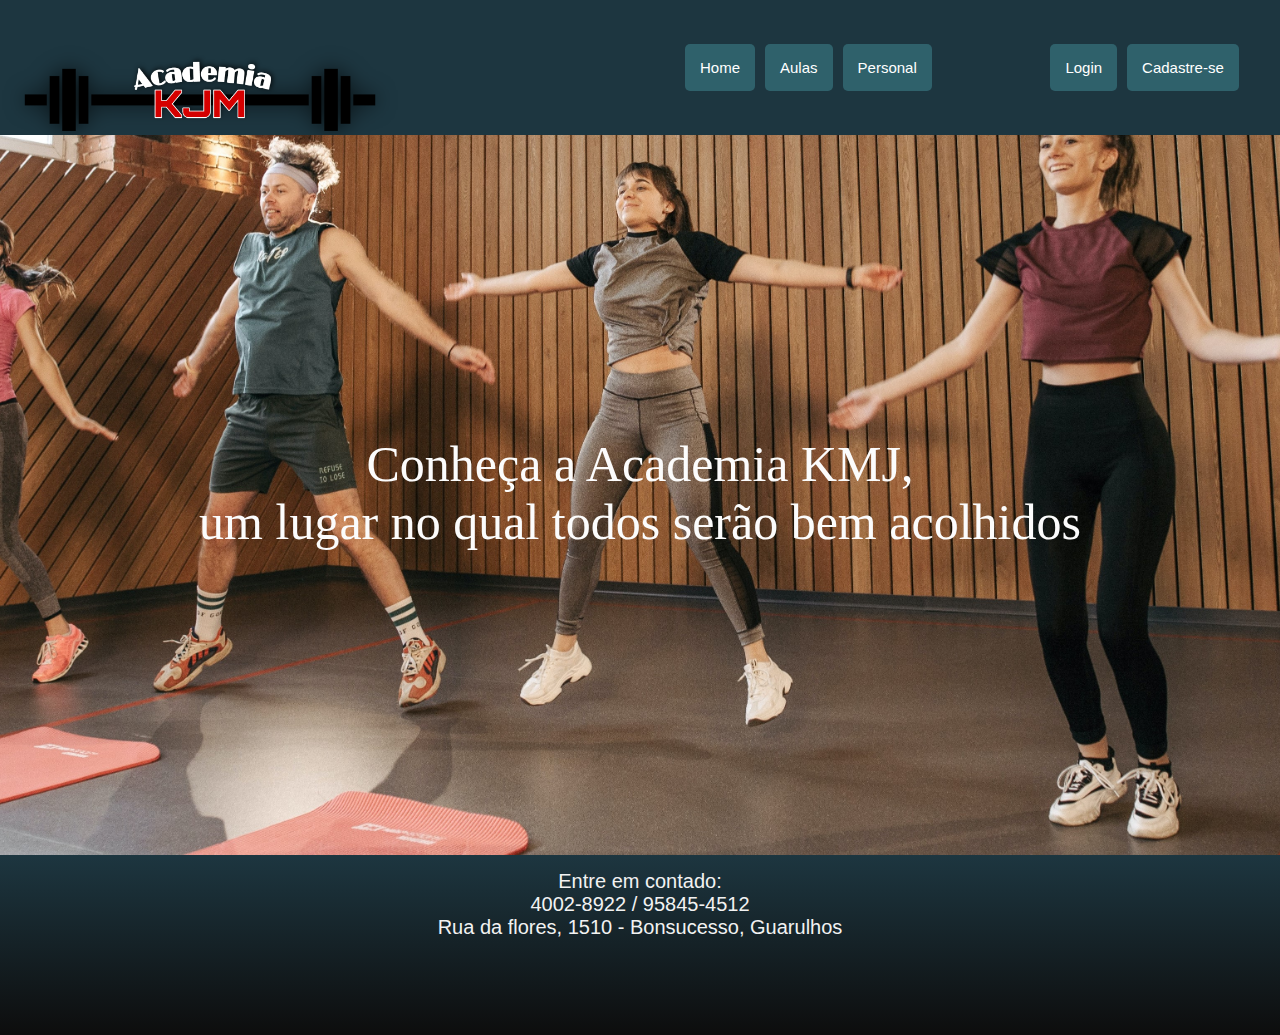
<file: index.html>
<!DOCTYPE html>
<html>
   <head>
      <meta charset="utf-8">
      <title>Academia KJM</title>
      <link rel="stylesheet" type="text/css" href="css/estilo.css">
   </head>
   <body>
      <!--------------------------------------------pagina home---------------------------------------------->
      <div id="conteinerprincipal">
         <header class="logo">
            <img src="imagens/logo.png">
         </header>
         <ul class="menu">
            <li><a href="#">Home</a></li>
            <li><a href="aulas.html">Aulas</a></li>
            <li><a href="personal.html">Personal</a></li>
         </ul>
         <nav>
            <ul>
               <li><a href="login.html">Login</a></li>
               <li><a href="cadastrese.html">Cadastre-se</a></li>
            </ul>
         </nav>
         <article>
            <div id="parallax" >
               <div id="texto">
                  Conheça a Academia KMJ, 
                  <br> um lugar no qual todos serão bem acolhidos
               
               </div>
            </div>
         </article>
         <footer>
            <p>
               Entre em contado:<br>
               4002-8922 / 95845-4512<br>
               Rua da flores, 1510 - Bonsucesso, Guarulhos
            </p>
         </footer>
      </div>
   </body>
</html>
</file>
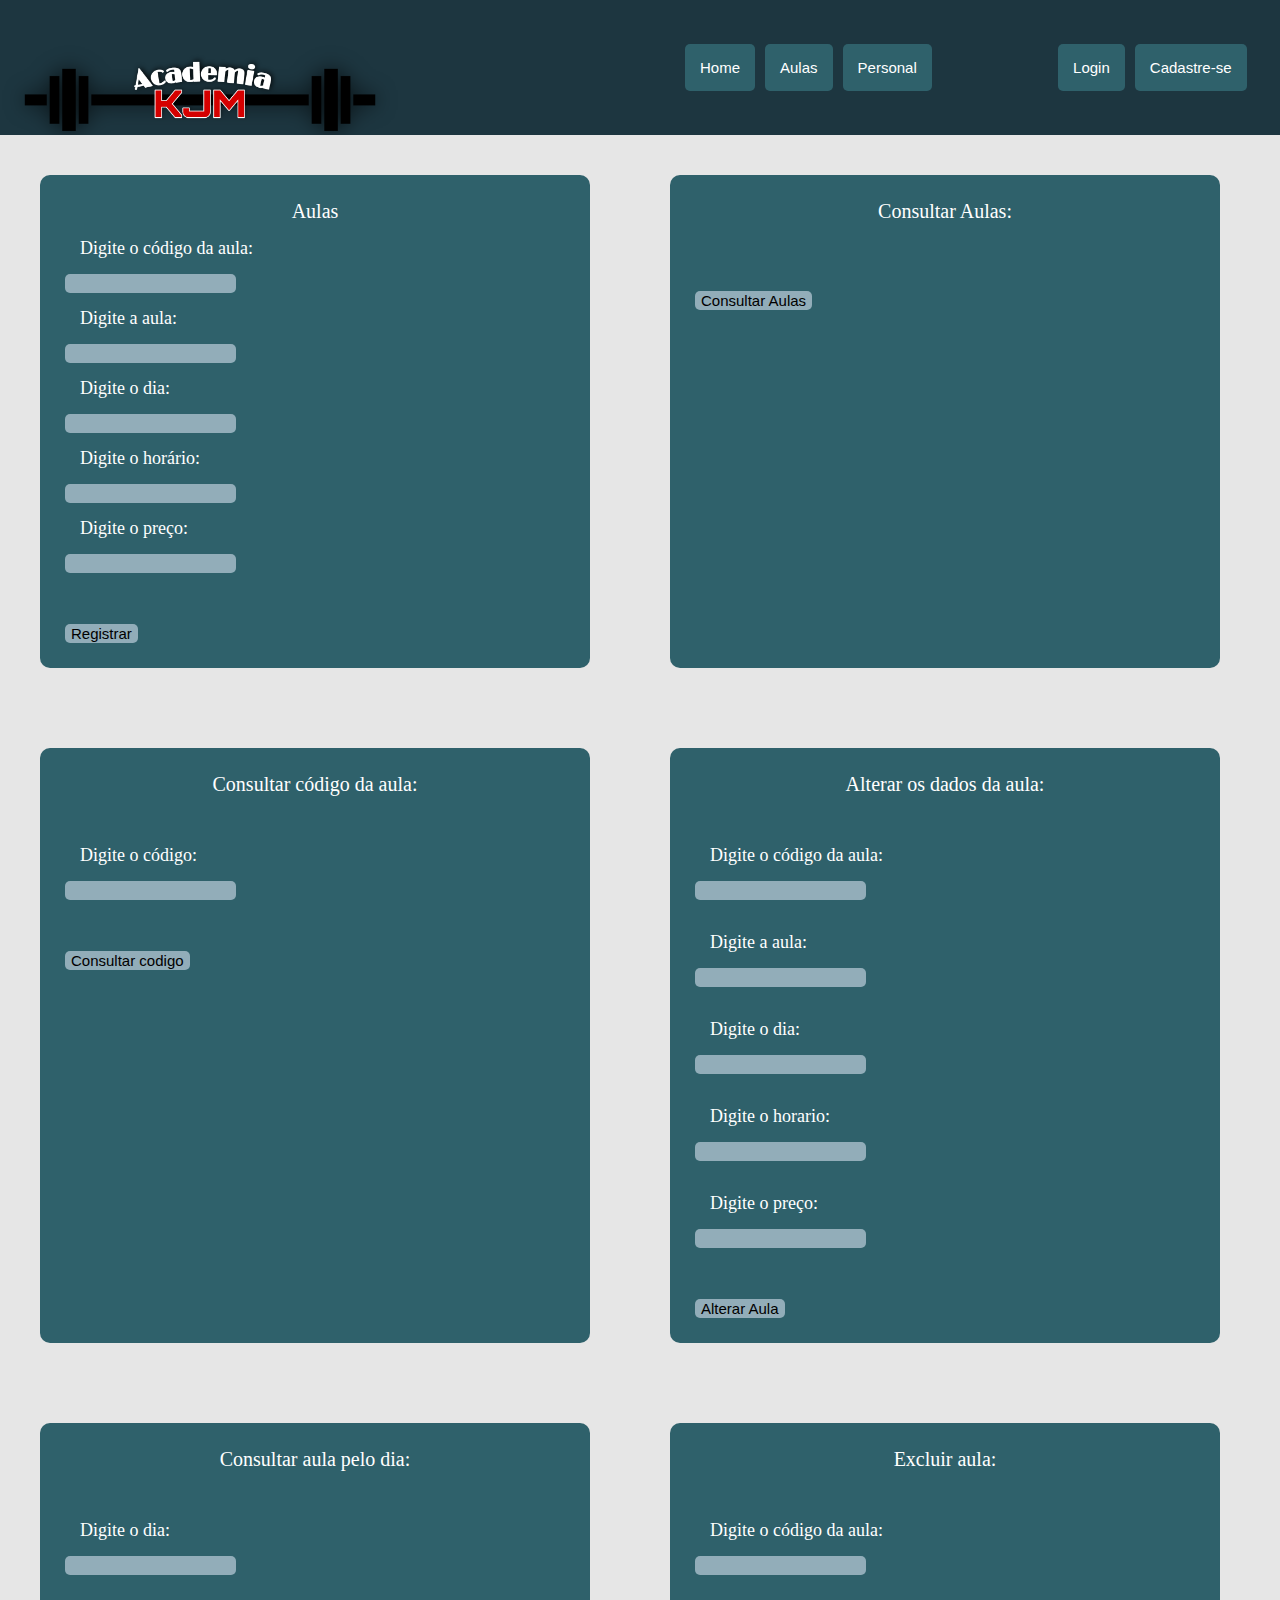
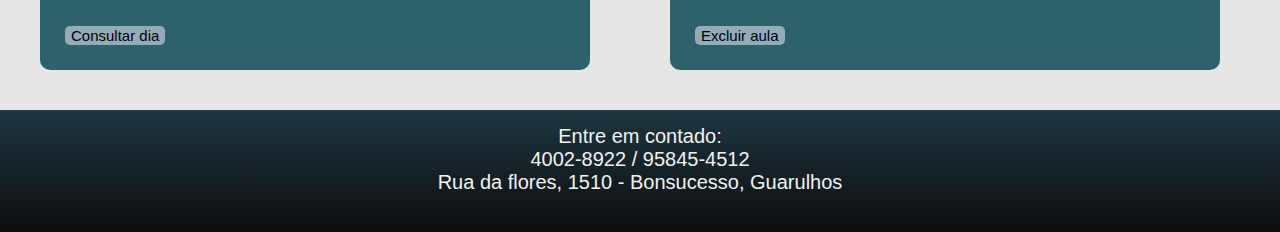
<file: aulas.html>
<!DOCTYPE html>
<html>
   <head>
      <meta charset="utf-8">
      <title>Academia KJM - Aulas</title>
      <link rel="stylesheet" type="text/css" href="css/estilo.css">
   </head>
   <body>
      <!--------------------------------------------pagina da tabela aula---------------------------------------------->
      <div class="conteiner">
         <header >
            <div class="logo">
               <img src="imagens/logo.png">
            </div>
         </header>
         <ul class="menu">
            <li><a href="index.html">Home</a></li>
            <li><a href="#">Aulas</a></li>
            <li><a href="personal.html">Personal</a></li>
         </ul>
         <nav>
            <ul>
               <li><a href="login.html">Login</a></li>
               <li><a href="cadastrese.html">Cadastre-se</a></li>
            </ul>
         </nav>
         <main>
            <div class="formularios">
               <form action="mainAula.php" method="post">
                  <h1>Aulas</h1>
                  <p>Digite o código da aula:</p>
                  <input type="text" name="cod_aula" size="20" />
                  <p>Digite a aula:</p>
                  <input type="text" name="aula" size="20" />
                  <p>Digite o dia:</p>
                  <input type="text" name="dia_aula" size="20" />
                  <p>Digite o horário:</p>
                  <input type="text" name="horario" size="20" />
                  <p>Digite o preço:</p>
                  <input type="text" name="preco" size="20" />
                  <br/> <br/> 
                  <br/> <br/> 
                  <input type="submit" name=acao value="Registrar" />
               </form>
            </div>
            <br/>
            <div class="formularios">
               <form action="mainAula.php" method="post">
                  <h1>Consultar Aulas:</h1>
                  <br/> <br/>
                  <br/> <br/>  
                  <input type="submit" name=acaoconsultar value="Consultar Aulas" />
               </form>
            </div>
            <br/>
            <div class="formularios">
               <form action="mainAula.php" method="post">
                  <h1>Consultar código da aula:</h1>
                  <br/> <br/> 
                  <p>Digite o código:</p>
                  <input type="text" name="cod_aula" size="20"/>
                  <br/> <br/>
                  <br/> <br/>  
                  <input type="submit" name="consultarChave" value="Consultar codigo" />
               </form>
            </div>
            <br/>
            <div class="formularios">
               <form action="mainAula.php" method="post">
                  <h1>Alterar os dados da aula:</h1>
                  <br/> <br/>
                  <p>Digite o código da aula:</p>
                  <input type="text" name="cod_aula" size="20"/>
                  <br/> <br/>
                  <p>Digite a aula:</p>
                  <input type="text" name="aula" size="20"/>
                  <br/> <br/>
                  <p>Digite o dia:</p>
                  <input type="text" name="dia_aula" size="20"/>
                  <br/> <br/>
                  <p>Digite o horario:</p>
                  <input type="text" name="horario" size="20"/>
                  <br/> <br/>
                  <p>Digite o preço:</p>
                  <input type="text" name="preco" size="20"/>
                  <br/> <br/>
                  <br/> <br/> 
                  <input type="submit" name="acaoalterar1" value="Alterar Aula"/>
               </form>
            </div>
            <br/> <br/> 
            <div class="formularios">
               <form action="mainAula.php" method="post">
                  <h1>Consultar aula pelo dia:</h1>
                  <br/> <br/> 
                  <p>Digite o dia:</p>
                  <input type="text" name="dia_aula" size="20"/>
                  <br/> <br/>
                  <br/> <br/>  
                  <input type="submit" name="consultar" value="Consultar dia" />
               </form>
            </div>
            <br/> <br/> 
            <div class="formularios">
               <form action="mainAula.php" method="post">
                  <h1>Excluir aula:</h1>
                  <br/> <br/> 
                  <p>Digite o código da aula:</p>
                  <input type="text" name="cod_aula" size="20"/>
                  <br/> <br/>
                  <br/> <br/>  
                  <input type="submit" name="excluir" value="Excluir aula" />
               </form>
            </div>
         </main>
         <article>
         </article>
         <footer>
            <p>
               Entre em contado:<br>
               4002-8922 / 95845-4512<br>
               Rua da flores, 1510 - Bonsucesso, Guarulhos<br><br>
            </p>
         </footer>
      </div>
   </body>
</html>
</file>
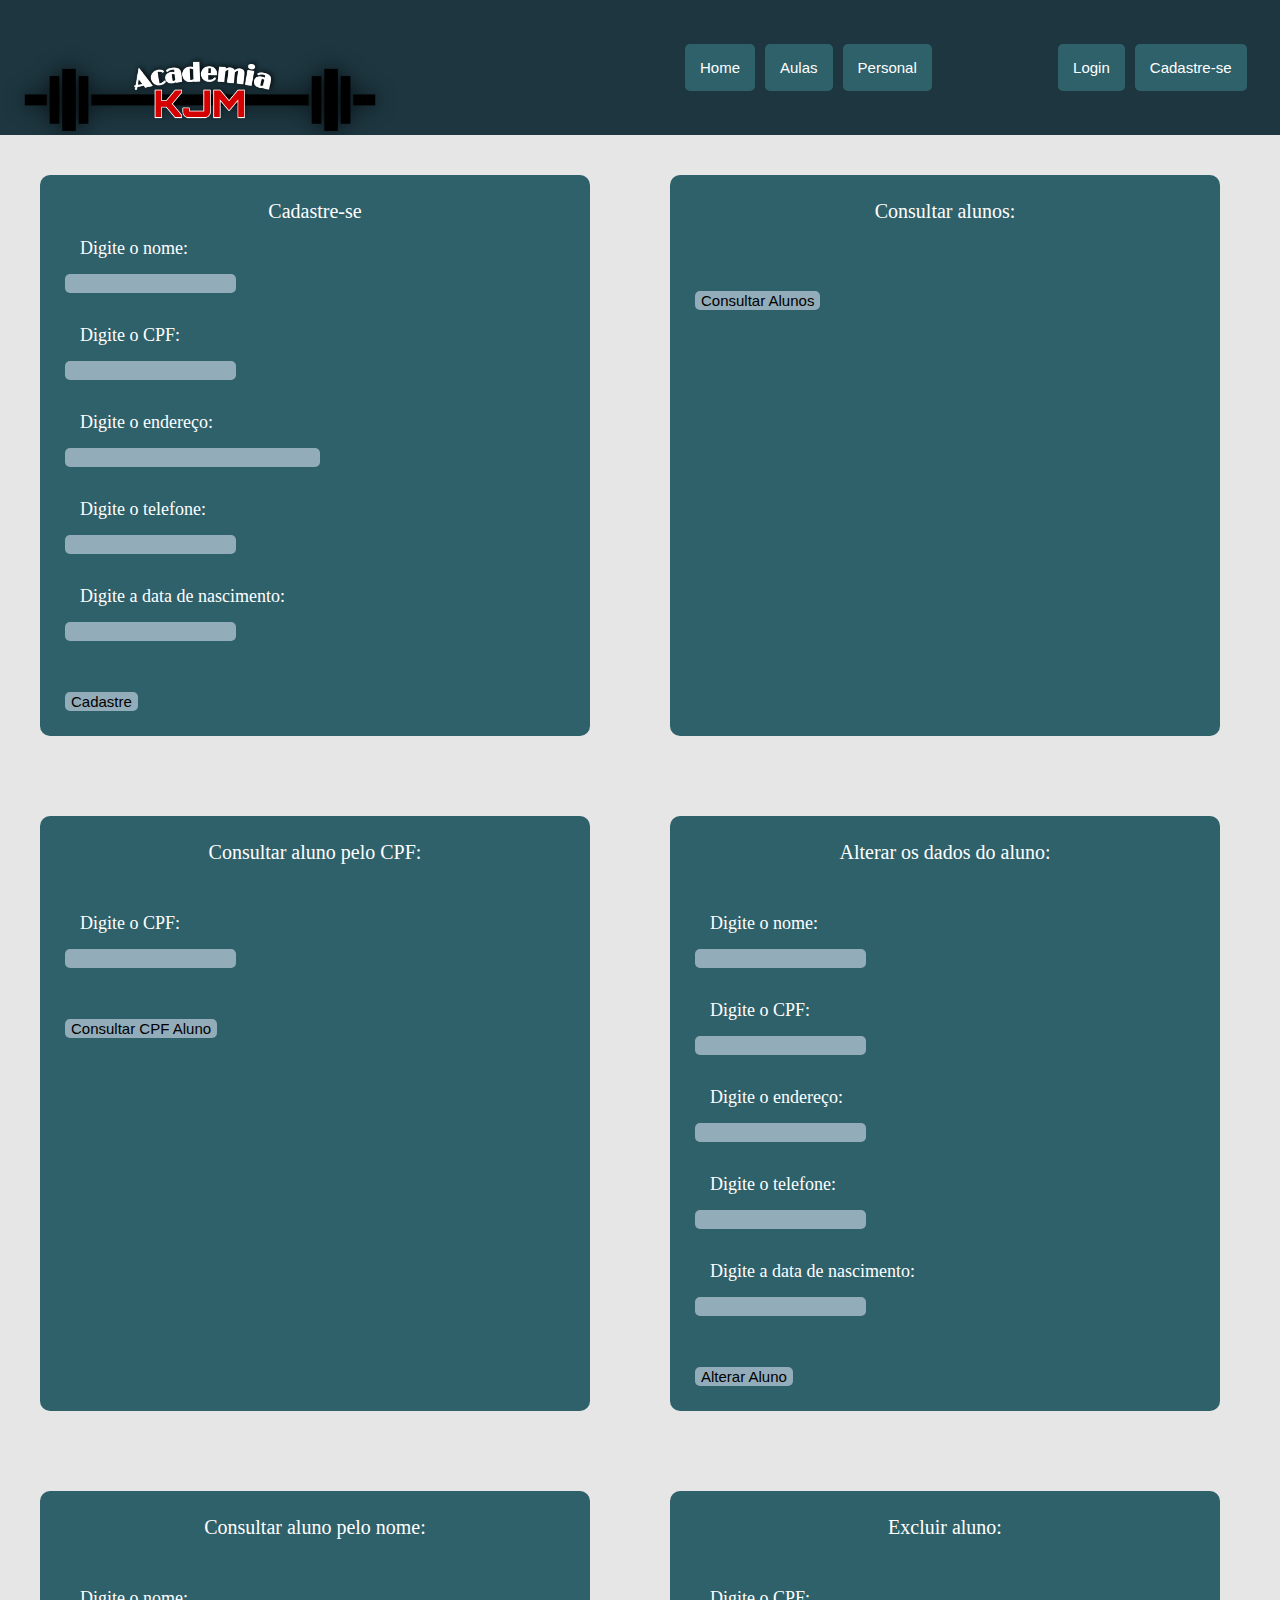
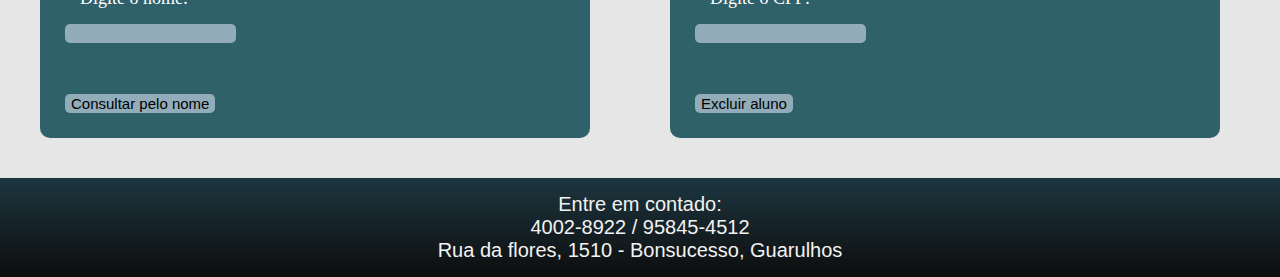
<file: cadastrese.html>
<!DOCTYPE html>
<html>
   <head>
      <meta charset="utf-8">
      <title>Academia KJM - Cadastre-se</title>
      <link rel="stylesheet" type="text/css" href="css/estilo.css">
   </head>
   <body>
      <!--------------------------------------------pagina da tabela aluno---------------------------------------------->
      <div class="conteiner">
         <header >
            <div class="logo">
               <img src="imagens/logo.png">
            </div>
         </header>
         <ul class="menu">
            <li><a href="index.html">Home</a></li>
            <li><a href="aulas.html">Aulas</a></li>
            <li><a href="personal.html">Personal</a></li>
         </ul>
         <nav>
            <ul>
               <li><a href="login.html">Login</a></li>
               <li><a href="#">Cadastre-se</a></li>
            </ul>
         </nav>
         <main>
            <div class="formularios">
               <form action="mainAluno.php" method="post">
                  <h1>Cadastre-se</h1>
                  <p>Digite o nome:</p>
                  <input type="text" name="nome" size="20" />
                  <br/> <br/> 
                  <p>Digite o CPF:</p>
                  <input type="text" name="cpf" size="20" />
                  <br/> <br/> 
                  <p>Digite o endereço:</p>
                  <input type="text" name="endereco" size="30" />
                  <br/> <br/> 
                  <p>Digite o telefone:</p>
                  <input type="text" name="telefone" size="20" />
                  <br/> <br/> 
                  <p>Digite a data de nascimento:</p>
                  <input type="text" name="data_nascimento" size="20" />
                  <br/> <br/>
                  <br/> <br/>  
                  <input type="submit" name=acao value="Cadastre" />
               </form>
            </div>
            <br/>
            <div class="formularios">
               <form action="mainAluno.php" method="post">
                  <h1>Consultar alunos:</h1>
                  <br/> <br/>
                  <br/> <br/>  
                  <input type="submit" name=acaoconsultar value="Consultar Alunos" />
               </form>
            </div>
            <br/>
            <div class="formularios">
               <form action="mainAluno.php" method="post">
                  <h1>Consultar aluno pelo CPF:</h1>
                  <br/> <br/> 
                  <p>Digite o CPF:</p>
                  <input type="text" name="cpf" size="20"/>
                  <br/> <br/>
                  <br/> <br/>  
                  <input type="submit" name="consultarChave" value="Consultar CPF Aluno" />
               </form>
            </div>
            <br/>
            <div class="formularios">
               <form action="mainAluno.php" method="post">
                  <h1>Alterar os dados do aluno:</h1>
                  <br/> <br/>
                  <p>Digite o nome:</p>
                  <input type="text" name="nome" size="20"/>
                  <br/> <br/>
                  <p>Digite o CPF:</p>
                  <input type="text" name="cpf" size="20"/>
                  <br/> <br/>
                  <p>Digite o endereço:</p>
                  <input type="text" name="endereco" size="20"/>
                  <br/> <br/>
                  <p>Digite o telefone:</p>
                  <input type="text" name="telefone" size="20"/>
                  <br/> <br/>
                  <p>Digite a data de nascimento:</p>
                  <input type="text" name="data_nascimento" size="20"/>
                  <br/> <br/>
                  <br/> <br/> 
                  <input type="submit" name="acaoalterar" value="Alterar Aluno"/>
               </form>
            </div>
            <br/>
            <div class="formularios">
               <form action="mainAluno.php" method="post">
                  <h1>Consultar aluno pelo nome:</h1>
                  <br/> <br/> 
                  <p>Digite o nome:</p>
                  <input type="text" name="nome" size="20"/>
                  <br/> <br/>
                  <br/> <br/>  
                  <input type="submit" name="consultar" value="Consultar pelo nome" />
               </form>
            </div>
            <br/>
            <div class="formularios">
               <form action="mainAluno.php" method="post">
                  <h1>Excluir aluno:</h1>
                  <br/> <br/> 
                  <p>Digite o CPF:</p>
                  <input type="text" name="cpf" size="20"/>
                  <br/> <br/>
                  <br/> <br/>  
                  <input type="submit" name="excluir" value="Excluir aluno" />
               </form>
            </div>
         </main>
         <article>
         </article>
         <footer>
            <p>
               Entre em contado:<br>
               4002-8922 / 95845-4512<br>
               Rua da flores, 1510 - Bonsucesso, Guarulhos
            </p>
         </footer>
      </div>
   </body>
</html>
</file>
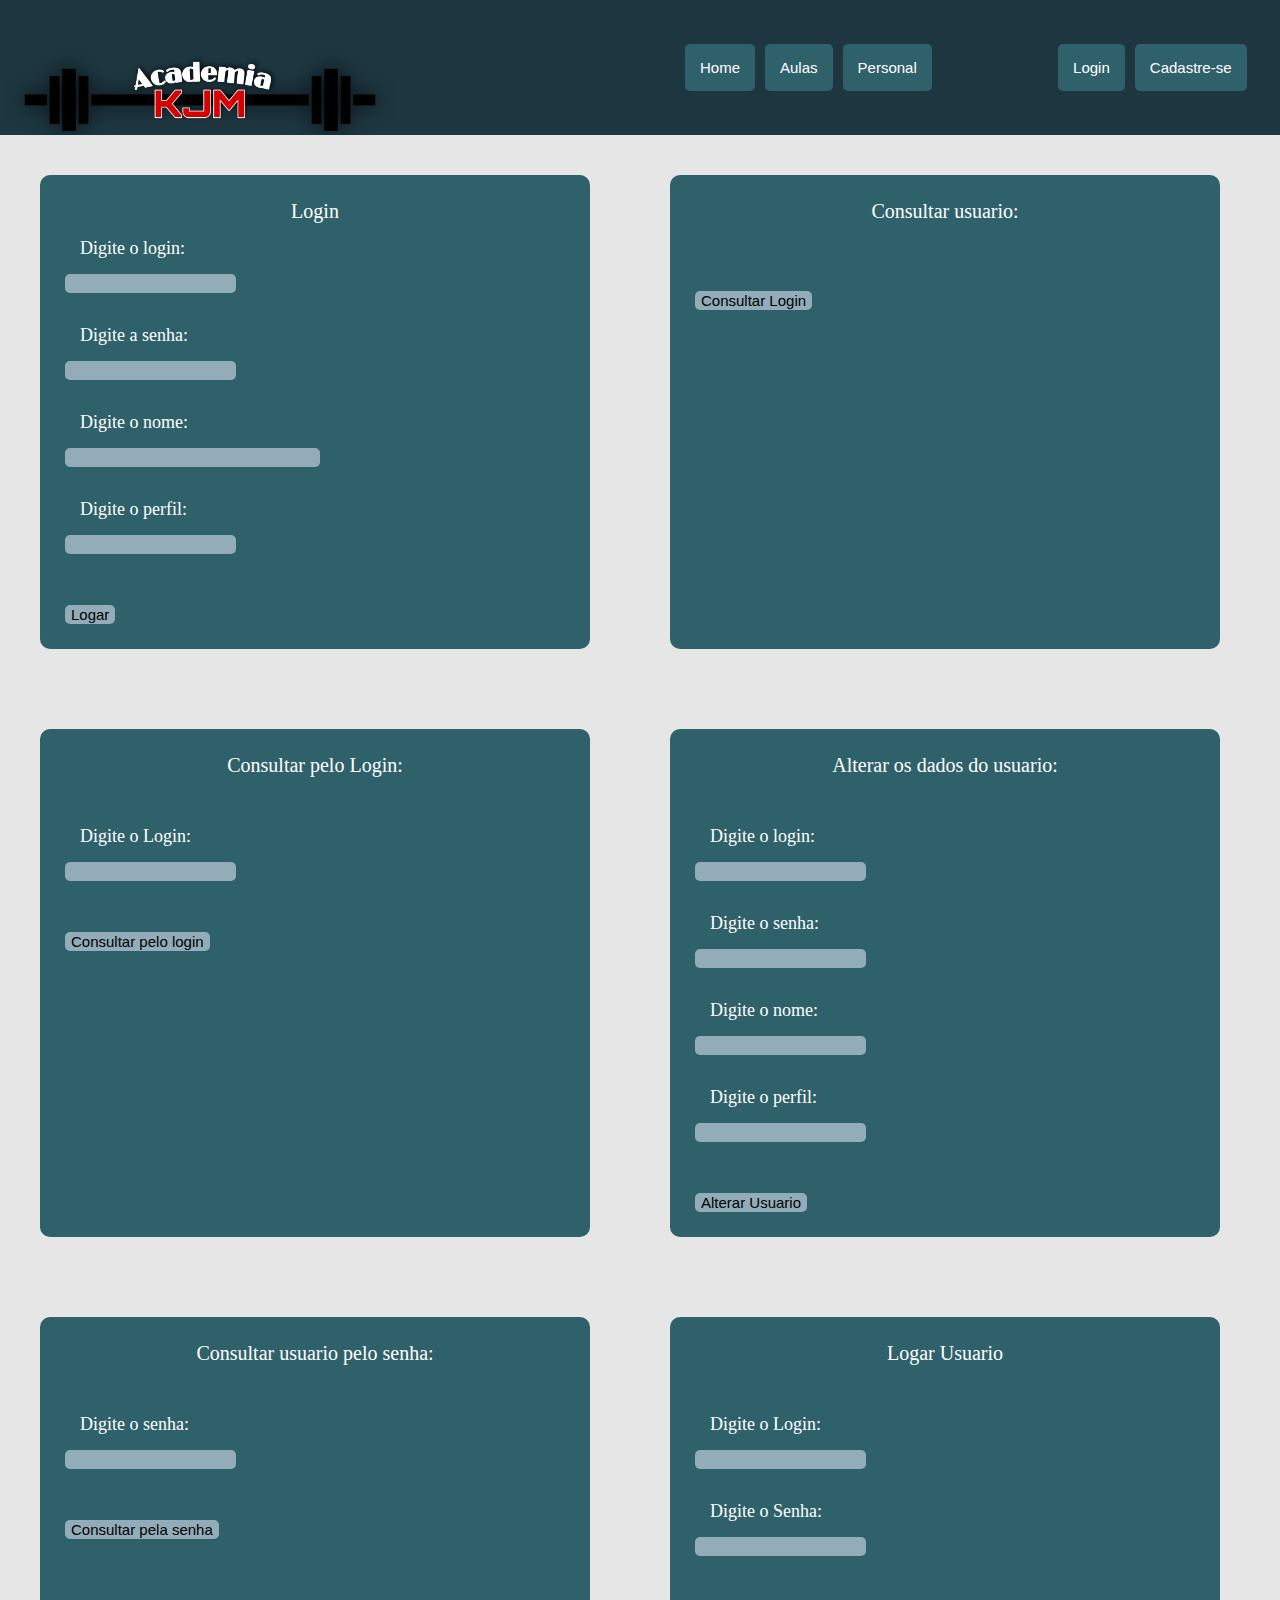
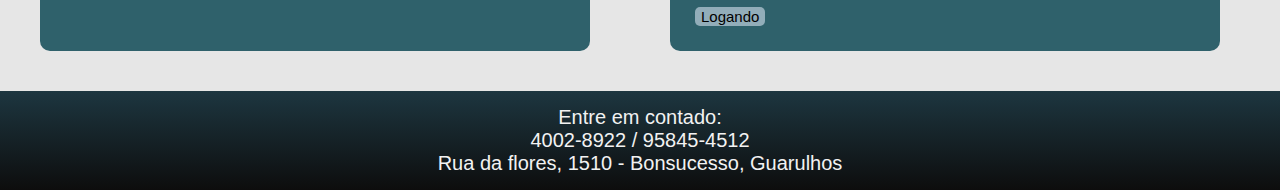
<file: login.html>
<!DOCTYPE html>
<html>
   <head>
      <meta charset="utf-8">
      <title>Academia KJM - Login</title>
      <link rel="stylesheet" type="text/css" href="css/estilo.css">
   </head>
   <body>
      <!--------------------------------------------pagina da tabela usuario---------------------------------------------->
      <div class="conteiner">
         <header >
            <div class="logo">
               <img src="imagens/logo.png">
            </div>
         </header>
         <ul class="menu">
            <li><a href="index.html">Home</a></li>
            <li><a href="aulas.html">Aulas</a></li>
            <li><a href="personal.html">Personal</a></li>
         </ul>
         <nav>
            <ul>
               <li><a href="#">Login</a></li>
               <li><a href="cadastrese.html">Cadastre-se</a></li>
            </ul>
         </nav>
         <main>
            <div class="formularios">
               <form action="mainUsuario.php" method="post">
                  <h1>Login</h1>
                  <p>Digite o login:</p>
                  <input type="text" name="login" size="20" />
                  <br/> <br/> 
                  <p>Digite a senha:</p>
                  <input type="text" name="senha" size="20" />
                  <br/> <br/> 
                  <p>Digite o nome:</p>
                  <input type="text" name="nome" size="30" />
                  <br/> <br/> 
                  <p>Digite o perfil:</p>
                  <input type="text" name="perfil" size="20" />
                  <br/> <br/>
                  <br/> <br/>  
                  <input type="submit" name=acao value="Logar" />
               </form>
            </div>
            <br/>
            <div class="formularios">
               <form action="mainUsuario.php" method="post">
                  <h1>Consultar usuario:</h1>
                  <br/> <br/>
                  <br/> <br/> 
                  <input type="submit" name=acaoconsultar value="Consultar Login" />
               </form>
            </div>
            <br/>
            <div class="formularios">
               <form action="mainUsuario.php" method="post">
                  <h1>Consultar pelo Login:</h1>
                  <br/> <br/> 
                  <p>Digite o Login:</p>
                  <input type="text" name="login" size="20"/>
                  <br/> <br/>
                  <br/> <br/>  
                  <input type="submit" name="consultarChave" value="Consultar pelo login" />
               </form>
            </div>
            <br/>
            <div class="formularios">
               <form action="mainUsuario.php" method="post">
                  <h1>Alterar os dados do usuario:</h1>
                  <br/> <br/>
                  <p>Digite o login:</p>
                  <input type="text" name="login" size="20"/>
                  <br/> <br/>
                  <p>Digite o senha:</p>
                  <input type="text" name="senha" size="20"/>
                  <br/> <br/>
                  <p>Digite o nome:</p>
                  <input type="text" name="nome" size="20"/>
                  <br/> <br/>
                  <p>Digite o perfil:</p>
                  <input type="text" name="perfil" size="20"/>
                  <br/> <br/>
                  <br/> <br/> 
                  <input type="submit" name="acaoalterar" value="Alterar Usuario"/>
               </form>
            </div>
            <br/>
            <div class="formularios">
               <form action="mainUsuario.php" method="post">
                  <h1>Consultar usuario pelo senha:</h1>
                  <br/> <br/> 
                  <p>Digite o senha:</p>
                  <input type="text" name="senha" size="20"/>
                  <br/> <br/>
                  <br/> <br/>  
                  <input type="submit" name="consultar" value="Consultar pela senha" />
               </form>
            </div>
            <br/>
            <div class="formularios">
               <form action="mainUsuario.php" method="post">
                  <h1>Logar Usuario</h1>
                  <br/><br/>
                  <p>Digite o Login:</p>
                  <input type="text" name="login" size="20" />
                  <br/><br/>
                  <p>Digite o Senha:</p>
                  <input type="text" name="senha" size="20" />
                  <br/><br/>
                  <br/><br/>
                  <input type="submit" name=acaoLogar value="Logando" />
               </form>
            </div>
         </main>
         <article>
         </article>
         <footer>
            <p>
               Entre em contado:<br>
               4002-8922 / 95845-4512<br>
               Rua da flores, 1510 - Bonsucesso, Guarulhos
            </p>
         </footer>
      </div>
   </body>
</html>
</file>
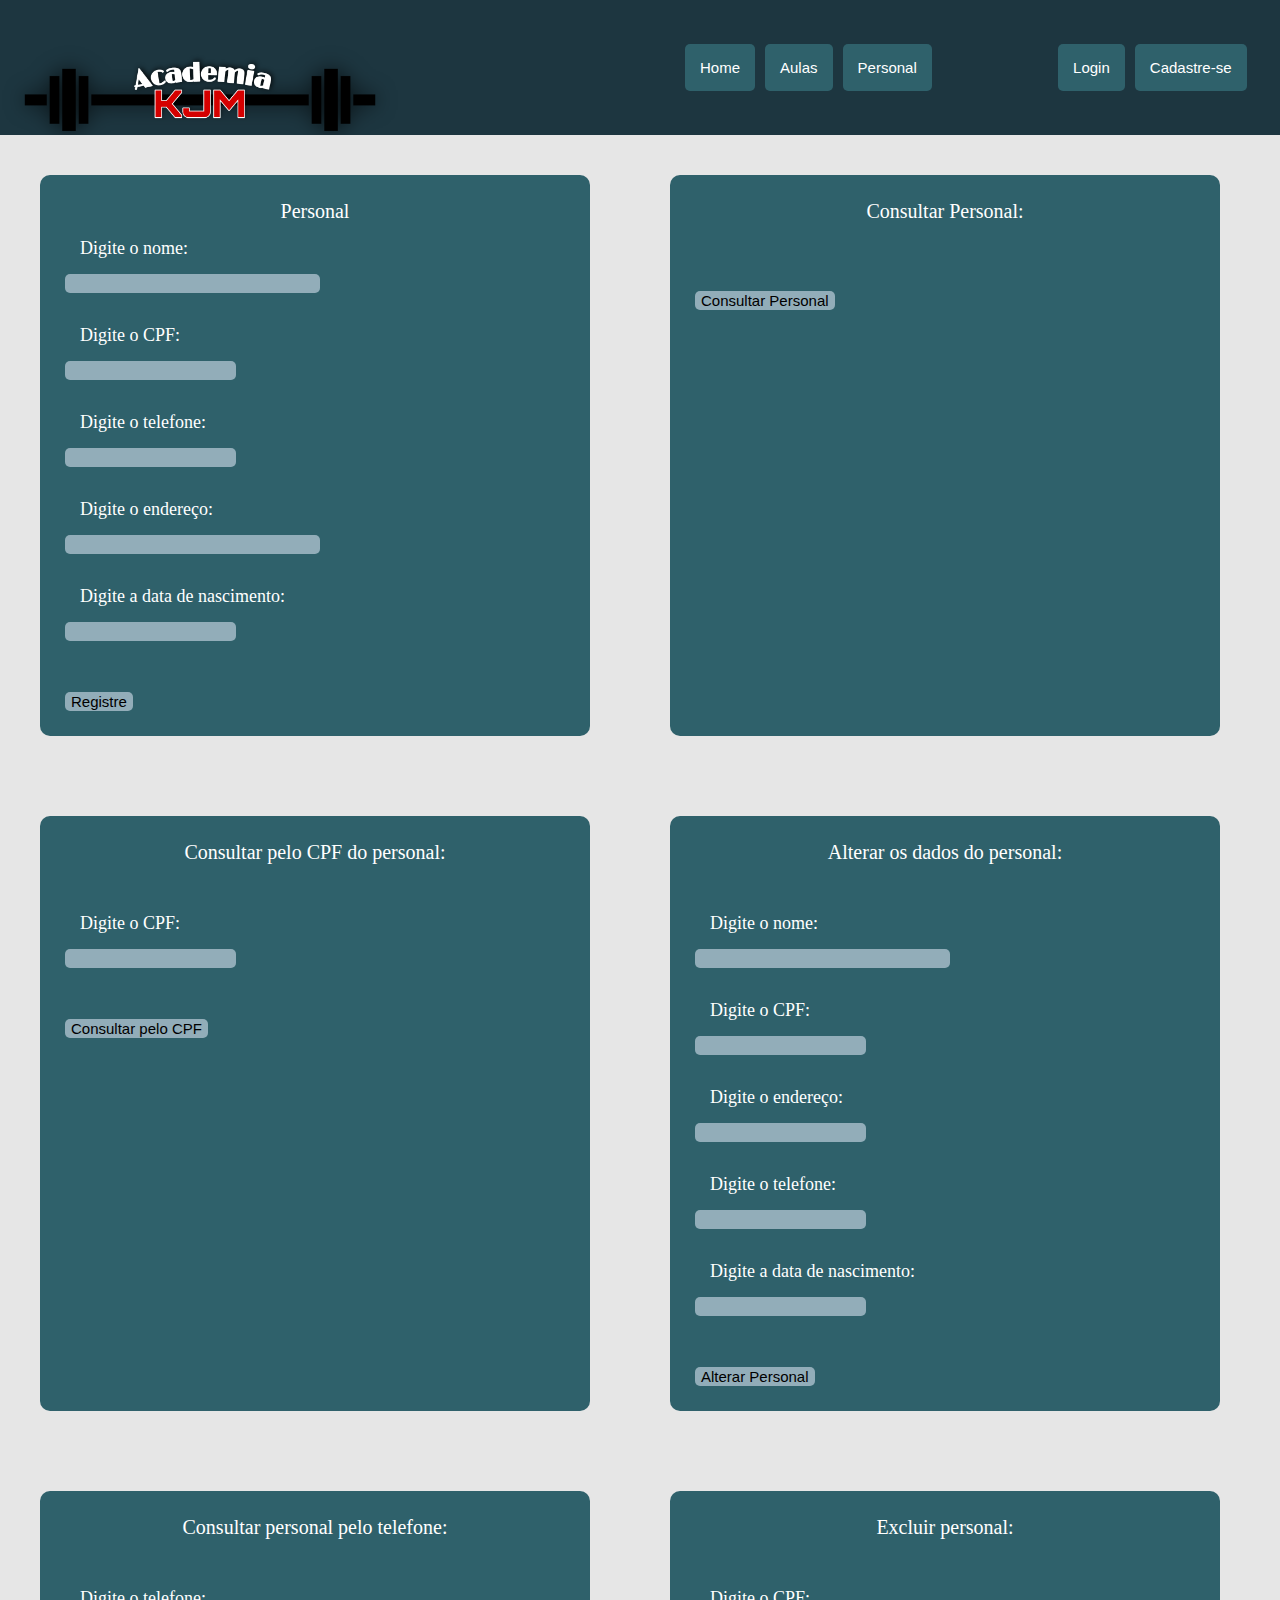
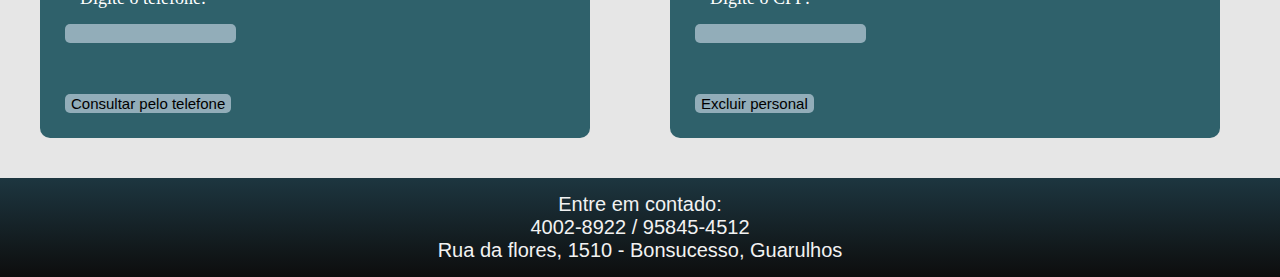
<file: personal.html>
<!DOCTYPE html>
<html>
   <head>
      <meta charset="utf-8">
      <title>Academia KJM - Personal</title>
      <link rel="stylesheet" type="text/css" href="css/estilo.css">
   </head>
   <body>
      <!--------------------------------------------pagina da tabela personal---------------------------------------------->
      <div class="conteiner">
         <header >
            <div class="logo">
               <img src="imagens/logo.png">
            </div>
         </header>
         <ul class="menu">
            <li><a href="index.html">Home</a></li>
            <li><a href="aulas.html">Aulas</a></li>
            <li><a href="#">Personal</a></li>
         </ul>
         <nav>
            <ul>
               <li><a href="login.html">Login</a></li>
               <li><a href="cadastrese.html">Cadastre-se</a></li>
            </ul>
         </nav>
         <main>
            <div class="formularios">
               <form action="mainPersonal.php" method="post">
                  <h1>Personal</h1>
                  <p>Digite o nome:</p>
                  <input type="text" name="nome" size="30" />
                  <br/> <br/> 
                  <p>Digite o CPF:</p>
                  <input type="text" name="cpf" size="20" />
                  <br/> <br/> 
                  <p>Digite o telefone:</p>
                  <input type="text" name="telefone" size="20" />
                  <br/> <br/> 
                  <p>Digite o endereço:</p>
                  <input type="text" name="endereco" size="30" />
                  <br/> <br/> 
                  <p>Digite a data de nascimento:</p>
                  <input type="text" name="data_nascimento" size="20" />
                  <br/> <br/>
                  <br/> <br/>  
                  <input type="submit" name=acao2 value="Registre" />
               </form>
            </div>
            <br/>
            <div class="formularios">
               <form action="mainPersonal.php" method="post">
                  <h1>Consultar Personal:</h1>
                  <br/> <br/>
                  <br/> <br/>  
                  <input type="submit" name=acaoconsultar value="Consultar Personal" />
               </form>
            </div>
            <br/>
            <div class="formularios">
               <form action="mainPersonal.php" method="post">
                  <h1>Consultar pelo CPF do personal:</h1>
                  <br/> <br/> 
                  <p>Digite o CPF:</p>
                  <input type="text" name="cpf" size="20"/>
                  <br/> <br/>
                  <br/> <br/>  
                  <input type="submit" name="consultarChave1" value="Consultar pelo CPF" />
               </form>
            </div>
            <br/>
            <div class="formularios">
               <form action="mainPersonal.php" method="post">
                  <h1>Alterar os dados do personal:</h1>
                  <br/> <br/>
                  <p>Digite o nome:</p>
                  <input type="text" name="nome" size="30"/>
                  <br/> <br/>
                  <p>Digite o CPF:</p>
                  <input type="text" name="cpf" size="20"/>
                  <br/> <br/>
                  <p>Digite o endereço:</p>
                  <input type="text" name="endereco" size="20"/>
                  <br/> <br/>
                  <p>Digite o telefone:</p>
                  <input type="text" name="telefone" size="20"/>
                  <br/> <br/>
                  <p>Digite a data de nascimento:</p>
                  <input type="text" name="data_nascimento" size="20"/>
                  <br/> <br/>
                  <br/> <br/> 
                  <input type="submit" name="acaoalterar" value="Alterar Personal"/>
               </form>
            </div>
            <br/>
            <div class="formularios">
               <form action="mainPersonal.php" method="post">
                  <h1>Consultar personal pelo telefone:</h1>
                  <br/> <br/> 
                  <p>Digite o telefone:</p>
                  <input type="text" name="telefone" size="20"/>
                  <br/> <br/>
                  <br/> <br/>  
                  <input type="submit" name="consultar" value="Consultar pelo telefone" />
               </form>
            </div>
            <br/>
            <div class="formularios">
               <form action="mainPersonal.php" method="post">
                  <h1>Excluir personal:</h1>
                  <br/> <br/> 
                  <p>Digite o CPF:</p>
                  <input type="text" name="cpf" size="20"/>
                  <br/> <br/>
                  <br/> <br/>  
                  <input type="submit" name="excluir" value="Excluir personal" />
               </form>
            </div>
         </main>
         <article>
         </article>
         <footer>
            <p>
               Entre em contado:<br>
               4002-8922 / 95845-4512<br>
               Rua da flores, 1510 - Bonsucesso, Guarulhos
            </p>
         </footer>
      </div>
   </body>
</html>
</file>
<file: css/estilo.css>
* {
	margin: 0px;
	font: 15px Gill Sans, sans-serif;

}

html, body {
	height: 100%;
}

body {/* formatação geral do site*/
	font-family: monospace;
	color: #333;
	padding-bottom: 60px;
	margin: 0px;
}

#conteinerprincipal { /* conteiner da pagina home*/
	width: 100%;
	height: 100%;
	padding: 0px;
	margin: 0px;
	display: grid;
	grid-template-columns: 50vw auto auto;
	grid-template-rows: 15vh 80vh 20vh;
	grid-template-areas:
		"header menuheader menu"
		"article article article"
		"footer footer footer";
}

.conteiner { /* conteiner das paginas com formulario */
	width: 100%;
	height: 100%;
	padding: 0px;
	margin: 0px;
	display: grid;
	grid-template-columns: 50vw auto auto;
	grid-template-rows: 15vh auto auto;
	grid-template-areas:
		"header menuheader menu"
		"main main main"
		"footer footer footer";
}

header {
	display: grid;
	grid-area: header;
	background-color: #1D3640;
}
main {
	display: flex;
	grid-area: main;
	color: #1D3640;
	background-color: #E6E6E6;
	flex-wrap: wrap;
}

article {
	display: grid;
	grid-area: article;
	color: #1D3640;
	background-color: #E6E6E6;
}


footer {
	display: grid;
	grid-area: footer;
	background-image: linear-gradient(#1D3640, #0D0D0D);
}

ul li {
	text-decoration: none;
	list-style: none;
}

p {
	text-align: justify;
	padding: 10px;
	margin: 5px;
	font-size: 20px;
	color: #F2F2F2;
	text-align: center;
}

.menu { /* botões home, aulas e personal*/
	display: flex;
	align-items: center;
	grid-area: menuheader;
	background-color: #1D3640;
}

.menu a {
	color: white;
	margin: 5px;
	background: #2F616B;
	padding: 15px;
	text-decoration: none;
	border-radius: 5px;
}

.menu a:hover {
	color: #010c0e;
	background-color: #8dc3cd;
	padding: 15px;
}

.menu ul {
	padding: 0;
	margin: auto;
	list-style: none;
	display: flex;
	align-items: center;

}

.menu ul li {
	margin: 5px;
	list-style: none;
	color: #F2F2F2;
	flex-wrap: wrap;
}

nav { /* botões de login e cadastre-se*/
	display: grid;
	grid-area: menu;
	background-color: #1D3640;

}

nav a {
	color: white;
	margin: 0px;
	background-color: #2F616B;
	padding: 15px;
	text-decoration: none;
	border-radius: 5px;
}

nav a:hover {
	color: #010c0e;
	background-color: #8dc3cd;
	padding: 15px;
}

nav ul {
	padding: 0;
	margin: auto;
	list-style: none;
	display: flex;
	align-items: center;

}

nav li {
	flex-wrap: wrap;
	margin: 20px;
}

nav ul li {
	margin: 5px;
	list-style: none;
	color: #F2F2F2;
}

.logo img {
	display: grid;
	width: 400px;
	height: 200px;
	text-align: center;
	margin: 0px;
	padding: 0px;
}

#parallax {
	background-image: url("../imagens/academiaimg.jpg");
	position: relative;
	height: 100%;
	background-repeat: no-repeat;
	background-size: cover;
	background-position: center;
	background-attachment: fixed;

}

#parallax p {
	font-family: Gill Sans, sans-serif;
	font-size: 30px;
	margin-top: 100px;
}

#texto{
	color: #fcfcfc;
	font-size: 50px;
	text-align: center;
	margin-top: 300px;
	font-family: Georgia, 'Times New Roman', Times, serif;
}

.formularios { /* ajustando os formularios*/
	background-color: #2F616B;
	width: 500px;
	border-radius: 10px;
	margin: 40px;
	padding: 25px;
}

.formularios p {
	font: 18px Bradley Hand, cursive;
	text-align: left;
	color: white;
}

h1{
	font: 18px Bradley Hand, cursive;
	text-align: center;
	color: white;
	font-size: 20px;
}

input {
	border-radius: 5px;
	border: 0px;
	margin: 0px;
	background-color: #92adb9;
}


@media screen and (max-width: 1050px) { /* ajustando a pagina para telas menores*/
	#conteinerprincipal { /* conteiner da pagina home*/
		width: 100%;
		height: 100%;
		padding: 0px;
		margin: 0px;
		display: grid;
		grid-template-columns: auto auto;
		grid-template-rows: 10vh 8vh 70vh 20vh;
		grid-template-areas:
			"header menu "
			"menuheader menuheader"
			"article article"
			"footer footer";
	}
	.conteiner { /* conteiner da pagina de formularios*/
		width: 100%;
		height: 100%;
		padding: 0px;
		margin: 0px;
		display: grid;
		grid-template-columns: auto auto;
		grid-template-rows: 10vh 10vh auto 20vh;
		grid-template-areas:
			"header menu "
			"menuheader menuheader"
			"main main"
			"footer footer";
	}

	.menu {
		margin-top: 1px;
		display: flex;
		align-items: left;
		grid-area: menuheader;
		background-color: #2d4752;

	}

	.menu a {
		color: white;
		margin-left: 40px;
		background: #2F616B;
		padding: 10px;
		text-decoration: none;
		border-radius: 5px;
	}

	nav {
		margin: 0px;
		display: flex;
		align-items: right;
		grid-area: menu;
		background-color: #1D3640;

	}

	nav a {
		color: white;
		margin: 0px;
		background: #2F616B;
		padding: 10px;
		text-decoration: none;
		border-radius: 5px;
	}

	.formularios {
		background-color: #2F616B;
		width: 380px;
		border-radius: 10px;
		margin: 25px;
		padding: 25px;
	}

	.logo img {
		display: flex;
		width: 200px;
		height: 100px;
		align-items: center;
		margin: 0px;
		padding: 0px;
	}

}
</file>
